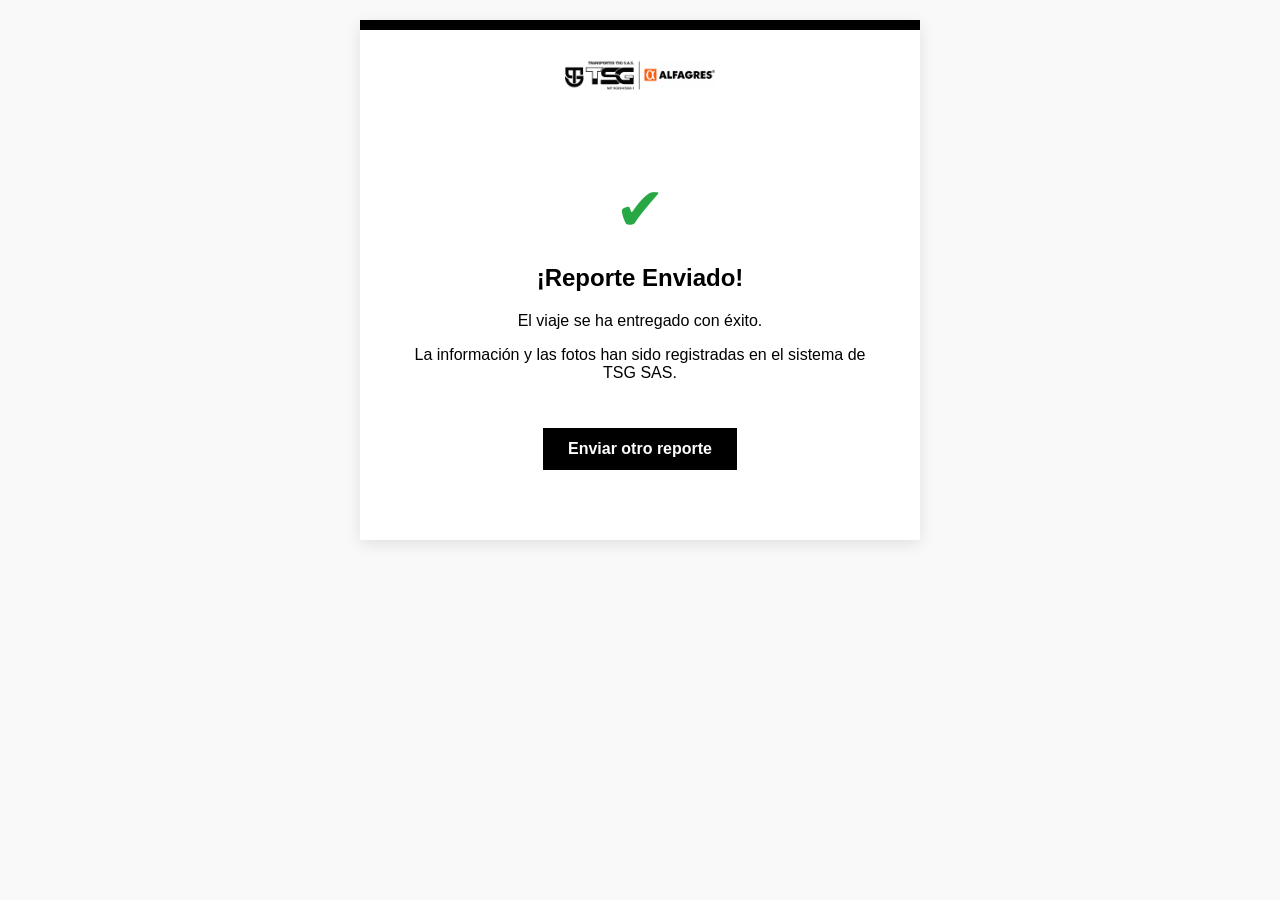
<file: success.html>
<!DOCTYPE html>
<html lang="es">
<head>
    <meta charset="UTF-8">
    <meta name="viewport" content="width=device-width, initial-scale=1.0">
    <title>TSG - Envío Exitoso</title>
    <link rel="stylesheet" href="styles.css">
    <style>
        .success-card {
            text-align: center;
            padding: 40px 20px;
        }
        .icon-check {
            font-size: 60px;
            color: #28a745;
            margin-bottom: 20px;
        }
        .btn-back {
            display: inline-block;
            margin-top: 30px;
            background-color: #000;
            color: #fff;
            text-decoration: none;
            padding: 12px 25px;
            font-weight: bold;
        }
    </style>
</head>
<body>
    <div class="container">
        <header>
            <img src="ImagenesForm/LogoTSG.png" alt="TSG Logo" class="logo">
        </header>

        <div class="success-card">
            <div class="icon-check">✔</div>
            <h2>¡Reporte Enviado!</h2>
            <p>El viaje se ha entregado con éxito.</p>
            <p>La información y las fotos han sido registradas en el sistema de TSG SAS.</p>
            
            <a href="index.html" class="btn-back">Enviar otro reporte</a>
        </div>
    </div>
</body>
</html>
</file>
<file: styles.css>
/* General Styles */
:root {
    --primary-color: #000000;
    --secondary-color: #ffffff;
    --accent-color: #333333;
    --border-color: #dddddd;
    --bg-color: #f9f9f9;
}

body {
    font-family: 'Segoe UI', Tahoma, Geneva, Verdana, sans-serif;
    background-color: var(--bg-color);
    margin: 0;
    padding: 20px;
    display: flex;
    justify-content: center;
}

.container {
    background-color: var(--secondary-color);
    max-width: 500px;
    width: 100%;
    padding: 30px;
    box-shadow: 0 4px 15px rgba(0,0,0,0.1);
    border-top: 10px solid var(--primary-color);
}

header {
    text-align: center;
    margin-bottom: 25px;
}

.logo {
    max-width: 150px;
    margin-bottom: 15px;
}

h1 {
    font-size: 24px;
    color: var(--primary-color);
    margin: 0;
    text-transform: uppercase;
    letter-spacing: 1px;
}

.alert-box {
    background-color: #fff3cd;
    border: 1px solid #ffeeba;
    padding: 15px;
    margin-bottom: 25px;
    font-size: 14px;
    line-height: 1.4;
    color: #856404;
}

.form-group {
    margin-bottom: 20px;
}

label {
    display: block;
    margin-bottom: 8px;
    font-weight: bold;
    color: var(--accent-color);
}

input[type="text"] {
    width: 100%;
    padding: 12px;
    border: 1px solid var(--border-color);
    box-sizing: border-box;
    font-size: 16px;
}

input[type="text"]:focus {
    outline: none;
    border-color: var(--primary-color);
}

/* Photo Section */
.photo-section {
    margin: 30px 0;
}

.camera-controls {
    display: flex;
    gap: 10px;
    margin-bottom: 15px;
}

.preview-grid {
    display: grid;
    grid-template-columns: repeat(3, 1fr);
    gap: 10px;
    margin-top: 15px;
}

.preview-item {
    position: relative;
    width: 100%;
    padding-top: 100%; /* Aspect ratio 1:1 */
}

.preview-item img {
    position: absolute;
    top: 0;
    left: 0;
    width: 100%;
    height: 100%;
    object-fit: cover;
    border: 1px solid var(--border-color);
}

.btn-remove {
    position: absolute;
    top: -5px;
    right: -5px;
    background: red;
    color: white;
    border: none;
    border-radius: 50%;
    width: 20px;
    height: 20px;
    cursor: pointer;
    font-size: 12px;
}

.photo-count {
    font-size: 12px;
    color: #666;
    margin-top: 5px;
}

/* Buttons */
button {
    cursor: pointer;
    transition: all 0.3s;
    font-weight: bold;
    border: none;
    padding: 12px 20px;
}

.btn-primary {
    background-color: var(--primary-color);
    color: var(--secondary-color);
    width: 100%;
    font-size: 18px;
    margin-top: 10px;
}

.btn-primary:hover {
    background-color: #333;
}

.btn-secondary {
    background-color: #eee;
    color: #333;
    font-size: 14px;
    flex: 1;
}

/* Camera Modal */
.modal {
    position: fixed;
    top: 0;
    left: 0;
    width: 100%;
    height: 100%;
    background: rgba(0,0,0,0.95);
    z-index: 1000;
    display: flex;
    justify-content: center;
    align-items: center;
}

.modal-content {
    width: 100%;
    max-width: 600px;
    position: relative;
}

#video {
    width: 100%;
    border: 2px solid white;
}

.camera-actions {
    display: flex;
    justify-content: space-around;
    align-items: center;
    padding: 20px;
}

.btn-capture {
    width: 60px;
    height: 60px;
    background: white;
    border-radius: 50%;
    border: 5px solid #666;
}

.btn-close {
    background: transparent;
    color: white;
    border: 1px solid white;
}

/* Loading Overlay */
#loading-overlay {
    position: fixed;
    top: 0;
    left: 0;
    width: 100%;
    height: 100%;
    background: rgba(255, 255, 255, 0.9);
    display: flex;
    flex-direction: column;
    justify-content: center;
    align-items: center;
    z-index: 2000;
}

.loader {
    border: 8px solid #f3f3f3;
    border-top: 8px solid var(--primary-color);
    border-radius: 50%;
    width: 60px;
    height: 60px;
    animation: spin 1s linear infinite;
    margin-bottom: 20px;
}

@keyframes spin {
    0% { transform: rotate(0deg); }
    100% { transform: rotate(360deg); }
}

.hidden {
    display: none !important;
}

#status-message {
    margin-top: 20px;
    padding: 15px;
    text-align: center;
    border-radius: 4px;
}

.success {
    background-color: #d4edda;
    color: #155724;
}

.error {
    background-color: #f8d7da;
    color: #721c24;
}
</file>
